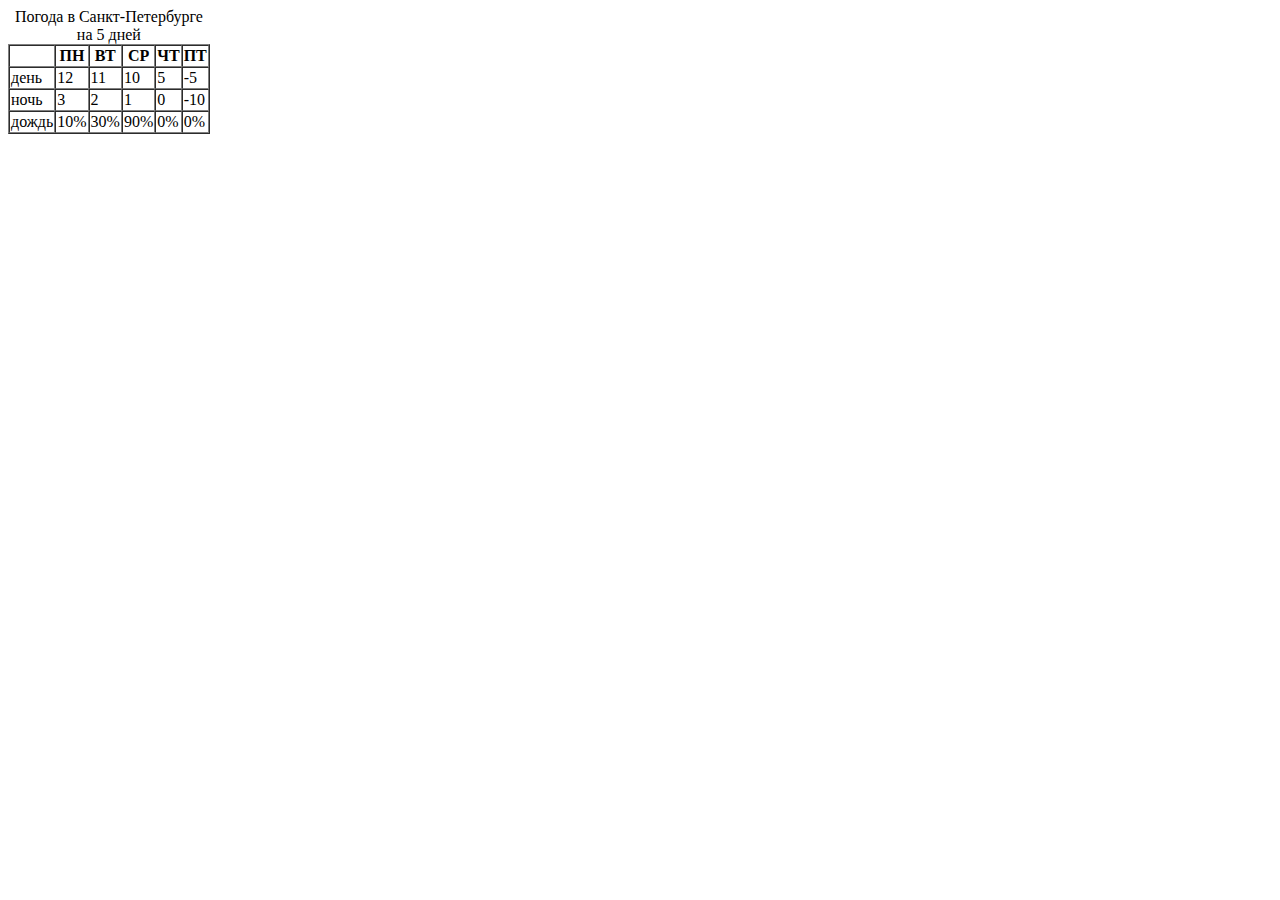
<file: table.html>
<!DOCTYPE html>
<html lang="en">
<head>
    <meta charset="UTF-8">
    <meta http-equiv="X-UA-Compatible" content="IE=edge">
    <meta name="viewport" content="width=device-width, initial-scale=1.0">
    <title>Document</title>
</head>
<body>
    <table border="1" cellspacing="0">
        <caption>Погода в Санкт-Петербурге на 5 дней</caption> 
        <tr>
            <th></th>
            <th><b>ПН</b></th>
            <th><b>ВТ</b></th>
            <th><b>СР</b></th>
            <th><b>ЧТ</b></th>
            <th><b>ПТ</b></th>
        </tr>
        <tr>
            <td>день</td>
            <td>12</td>
            <td>11</td>
            <td>10</td>
            <td>5</td>
            <td>-5</td>
        </tr>
        <tr><td>ночь</td>
        <td>3</td>
        <td>2</td>
        <td>1</td>
        <td>0</td>
        <td>-10</td></tr>
        <tr><td>дождь</td>
        <td>10%</td>
        <td>30%</td>
        <td>90%</td>
        <td>0%</td>
        <td>0%</td></tr>
    </table>
</body>
</html>
</file>
